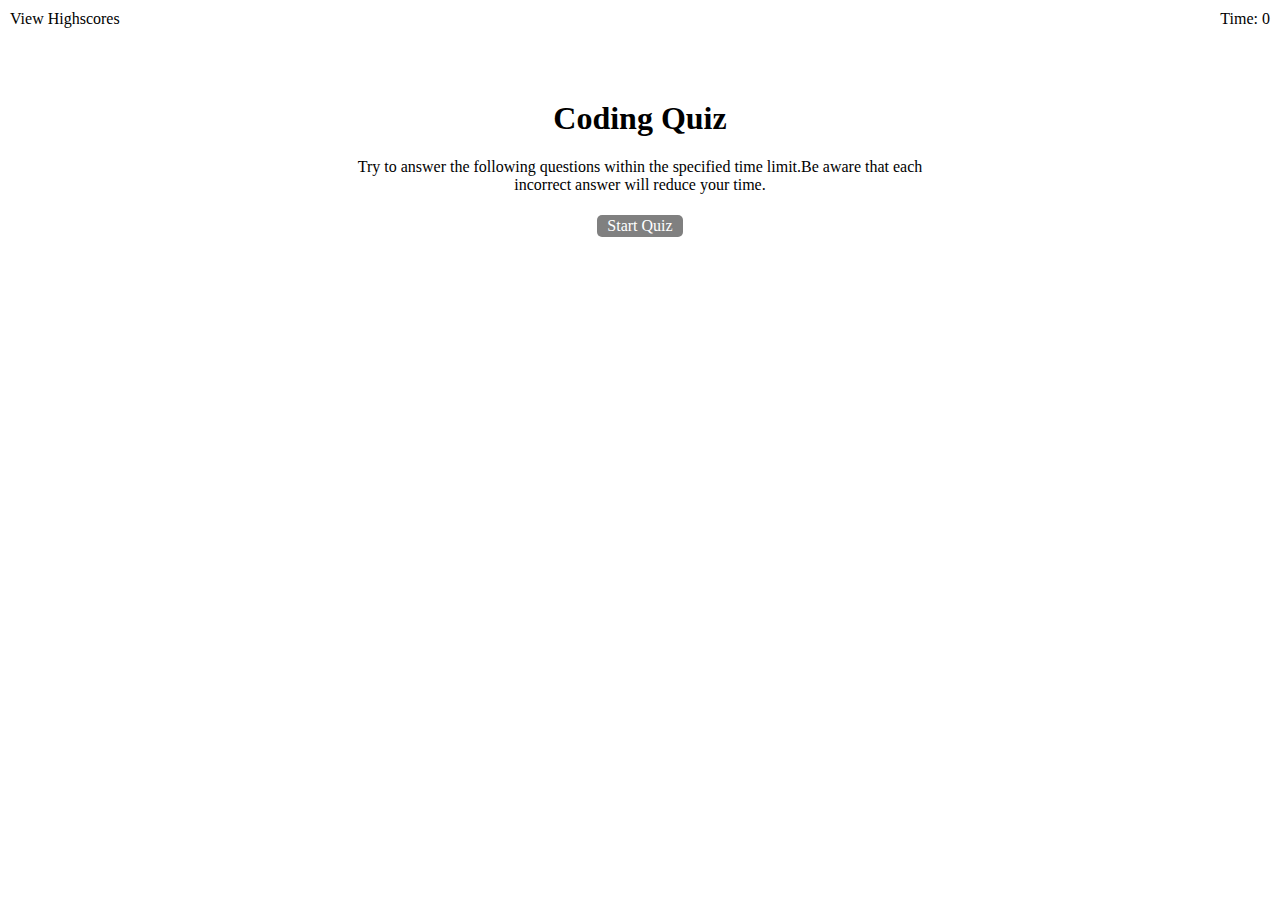
<file: Develop/index.html>
<!DOCTYPE html>
<html lang="en">
  <head>
    <link rel="icon" type="image/png"  />
    <meta charset="UTF-8" />
    <meta name="viewport" content="width=device-width, initial-scale=1.0" />
    <meta http-equiv="X-UA-Compatible" content="ie=edge" />
    <link rel="stylesheet" href="../Assets/css/style.css"/>
    <title>Coding Quiz</title>
  </head>

  <body>
    <div class="scores"><a href="./scores.html">View Highscores</a></div>

    <div class="timer">Time: <span id="time">0</span></div>

    <div class="wrapper">
      <div id="start-screen" class="start">
        <h1>Coding Quiz</h1>
        <p>
         Try to answer the following questions within the specified time limit.Be aware that each incorrect answer will reduce your time.
        </p>
        <button class= "button" id="start">Start Quiz</button>
      </div>
      <div id="questions" class="hide">
        <h2 id="question-title"></h2>
        
        <div id="choices" class="choices"></div>
        <button id="nextBTN">NEXT</button>
        
      </div>
      <div id="end-screen" class="hide">
        <h2>Quiz Complete</h2>
        <p>Your final score is: <span id="final-score"></span>.</p>
        <p>
          Enter initials: <input type="text" id="initials" max="3" />
          <button id="submit">Submit</button>
        </p>
      </div>

      <div id="feedback" class="feedback hide"></div>
    </div>

    
    <script src="./script.js"></script>
  </body>
</html>
</file>
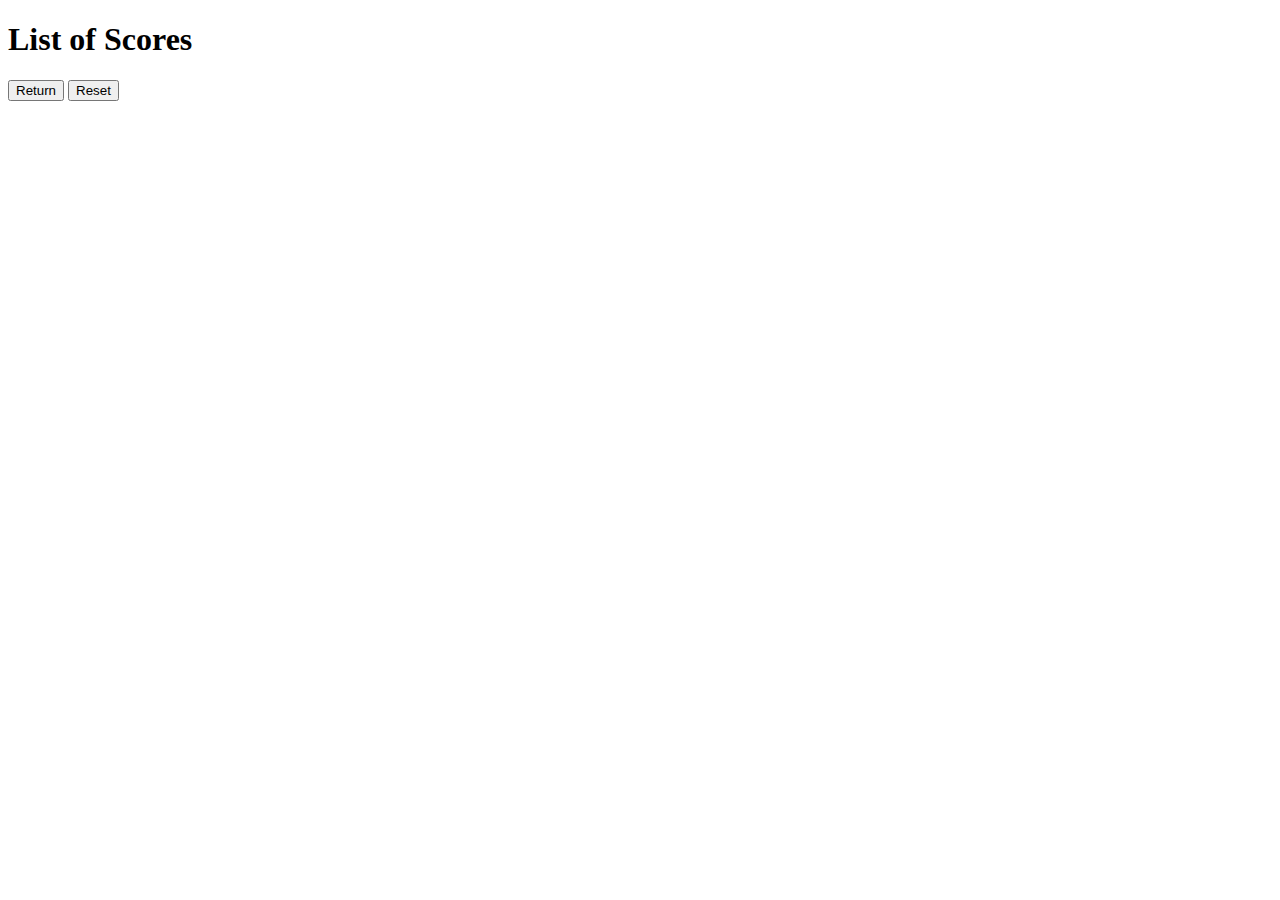
<file: Develop/scores.html>
<!DOCTYPE html>
<html lang="en">
  <head>
    <link rel="icon" type="image/png"  />
    <meta charset="UTF-8" />
    <meta name="viewport" content="width=device-width, initial-scale=1.0" />
    <meta http-equiv="X-UA-Compatible" content="ie=edge" />
    <link rel="stylesheet" href="../Assets/css/style.css"/>
    <title>Scores</title>
  </head>

<body>
    <div id="wrapper">
        <div id="Questions">
            <h1>List of Scores</h1>
            <button id="return">Return<a href="./index.html"></a>
            </button>
            <button id="erase" value="reset">Reset</button>
        </div>
    </div>
    <script src="script.js"></script>
</body>
</html>
</file>
<file: Assets/css/style.css>
.root {
  background-color: beige;
}

body {
    font-family: "Josefin Slab", serif;
  }
  .wrapper {
    margin: 100px auto 0 auto;
    max-width: 600px;
  }
  
  .hide {
    display: none;
  }
  
  .start {
    text-align: center;
  }
  
  .scores {
    position: absolute;
    top: 10px;
    left: 10px;
  }
  .feedback {
    font-style: italic;
    font-size: 150%;
    margin-top: 20px;
    padding-top: 10px;
    color: gray;
    border-top: 2px solid rgb(201, 193, 193);
  }
  
  .timer {
    position: absolute;
    top: 10px;
    right: 10px;
  }
  
  a {
    color: black;
    text-decoration: none;
    transition: color 0.1s;
  }
  
  a:hover {
    color: #70707a;
  }
.button {
    display: inline-block;
    margin: 5px;
    cursor: pointer;
    font-family: "san-serif", italic;
    font-size: 100%;
    background-color: grey;
    border-radius: 5px;
    padding: 2px 10px;
    color: white;
    border: 0;
    transition: background-color 0.1s;
}
  
  button:hover {
    background-color: silver;
  }
  
  .choices button {
    display: block;
  }
  
  input[type="text"] {
    font-size: 100%;
  }
  
  ol {
    padding-left: 0px;
    max-height: 400px;
    overflow: auto;
  }
  li {
    padding: 5px;
    list-style: decimal inside none;
  }
  
  li:nth-child(odd) {
    background-color: #dfdae7;
  }
</file>
